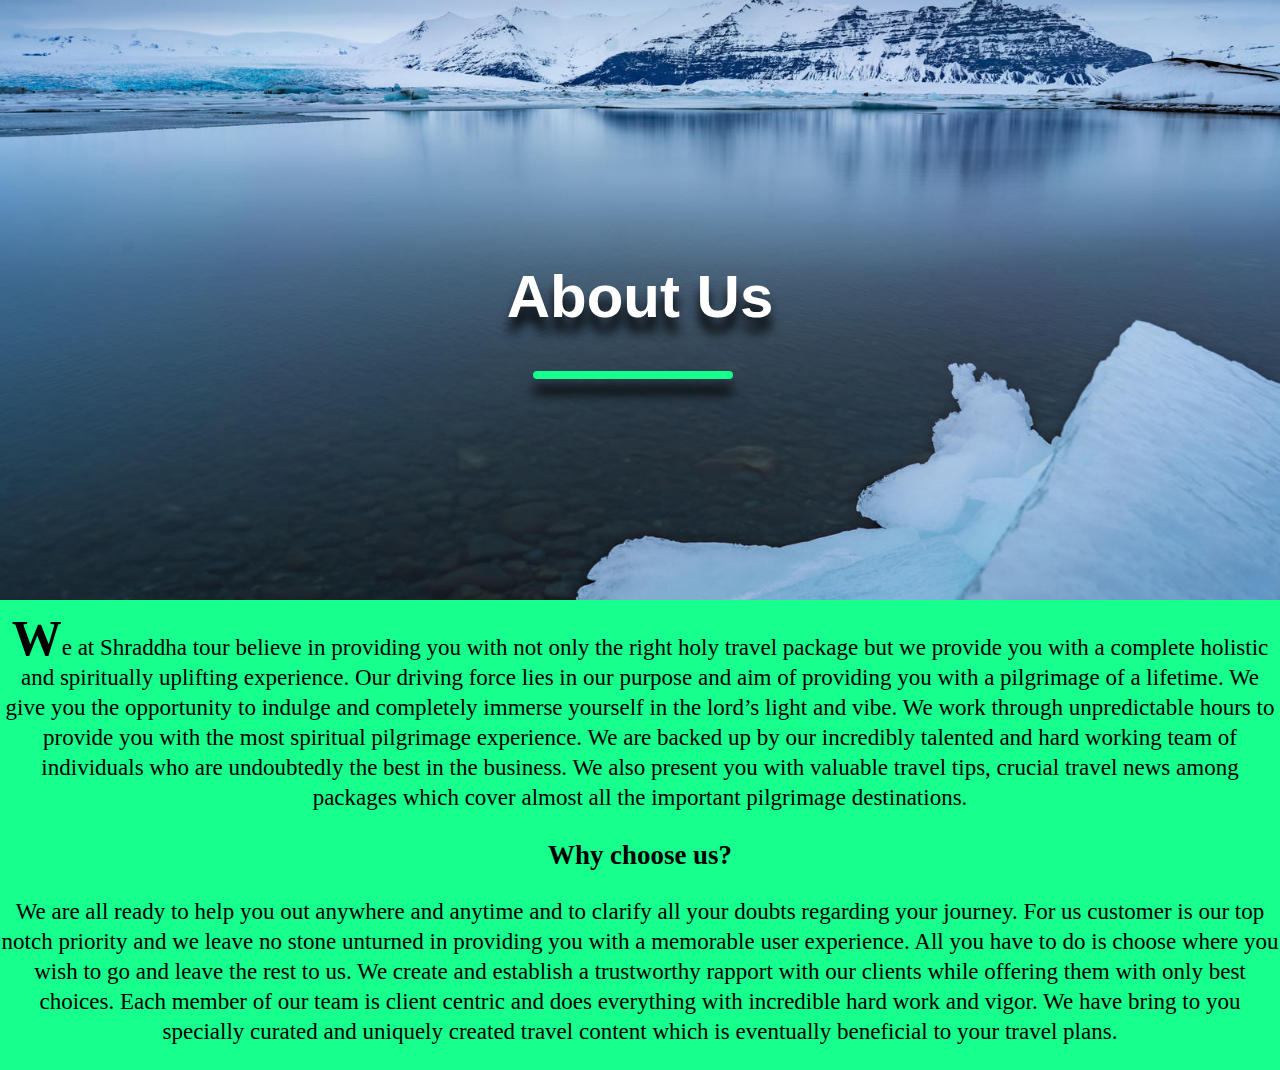
<file: index.html>
<!DOCTYPE html>
<html lang="en" >
<head>
  <meta charset="UTF-8">
  <title>CodePen - Simple About-Us Page</title>
  <link rel="stylesheet" href="./style.css">

</head>
<body>
<!-- partial:index.partial.html -->
<!DOCTYPE html>
<html>
<head>
	<title>About-us Page</title>
</head>
<body>
	<div class="container">
		<div class="about">
			<div class="text">
				<h1>About Us</h1>
				<div class="line"></div>
			</div>
		</div>
		<div class="content">
			<p><b>W</b>e at Shraddha tour believe in providing you with not only the right holy travel package but we provide you with a complete holistic and spiritually uplifting experience. Our driving force lies in our purpose and aim of providing you with a pilgrimage of a lifetime. We give you the opportunity to indulge and completely immerse yourself in the lord’s light and vibe. We work through unpredictable hours to provide you with the most spiritual pilgrimage experience. We are backed up by our incredibly talented and hard working team of individuals who are undoubtedly the best in the business. We also present you with valuable travel tips, crucial travel news among packages which cover almost all the important pilgrimage destinations.	</p>
      <h3>Why choose us?</h3>
      <p>We are all ready to help you out anywhere and anytime and to clarify all your doubts regarding your journey. For us customer is our top notch priority and we leave no stone unturned in providing you with a memorable user experience. All you have to do is choose where you wish to go and leave the rest to us. We create and establish a trustworthy rapport with our clients while offering them with only best choices. Each member of our team is client centric and does everything with incredible hard work and vigor. We have bring to you specially curated and uniquely created travel content which is eventually beneficial to your travel plans.</p>
		</div>
		</div>
</html>
<!-- partial -->
  
</body>
</html>
</file>
<file: style.css>
body{
	margin: 0;
	padding: 0;
}
.container{
	width:100%;
	height:auto;
	display: flex;
	align-items: flex-start;
	flex-wrap: wrap;
}
.about{
	width:100%;
	height: 600px;
	background-image: url('Images/about_bg.jpg'); 
	background-size: cover;
	background-position: center;
	background-repeat: no-repeat;
	display: flex;
	align-items: center;
	justify-content: center;
	flex-wrap: wrap;
}
.text{
	font-size: 30px;
	color:white;
	font-family: sans-serif;
	text-shadow: 0px 15px 12px #000;
}
.line{
	width:200px;
	height: 8px;
	background-color: #17ff8d;
	display: block;
	position: relative;
	border-radius: 5px;
	left:10%;
	box-shadow: 0px 15px 12px 0px #000;
}
.content{
	width:100%;
	height:auto;
	background-color:#17ff8d;
	font-size: 23px;
	font-family: audiowide;
	color:darkcharcoal;
	line-height: 30px;
	text-align: center;
}
b{
	font-size: 50px;
	color:black;
	font-weight: 500px;
}
</file>
